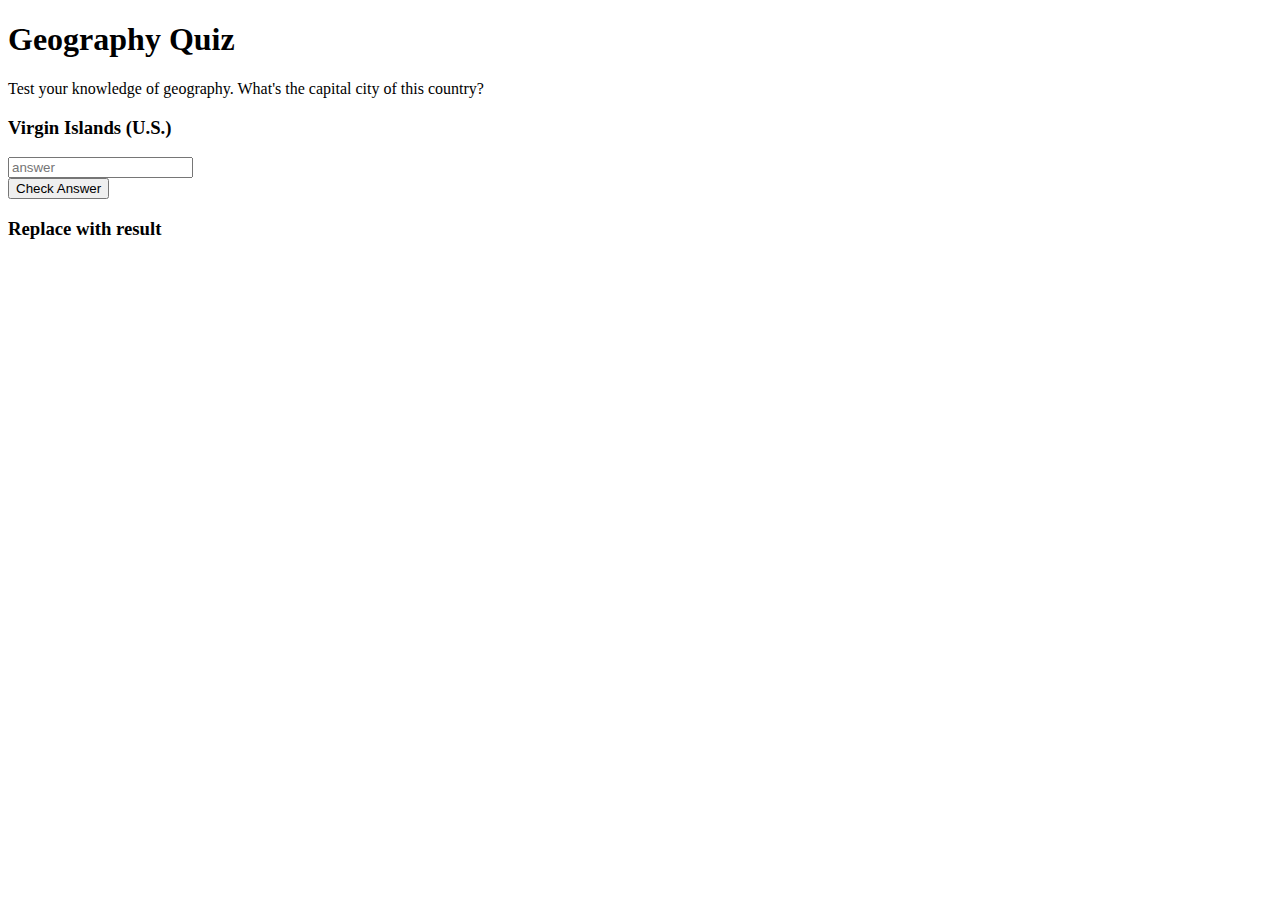
<file: CAPITAL CITY GAME/Index.html>
<!DOCTYPE html>
<html>

<head>
    <title>Capital City Guessing Game</title>
    <meta charset="utf-8">

    <meta name="viewport" content="width=device-width, initial-scale=1, shrink-to-fit=no">
    <link rel="stylesheet" href="https://stackpath.bootstrapcdn.com/bootstrap/4.2.1/css/bootstrap.min.css" integrity="sha384-GJzZqFGwb1QTTN6wy59ffF1BuGJpLSa9DkKMp0DgiMDm4iYMj70gZWKYbI706tWS" crossorigin="anonymous">    <script href="countries.js"></script>

    <script src="countries.js"></script>
    <script async defer src="game.js"></script>

</head>

<body>
<div class="content m-4 center-block">
    <h1>Geography Quiz</h1>

    <p>Test your knowledge of geography. What's the capital city of this country?</p>

    <h3 id="random-country">Country Placeholder</h3>

    <div class="input-group mb-3">
        <input type="text" id="user-answer" class="form-control" placeholder="answer" aria-label="answer" aria-description="submit-answer">
        <div class="input-group-append">
            <button class="btn btn-outline-secondary" type="button" id="submit-answer">Check Answer</button>
        </div>
    </div>

    <h3 id="result">Replace with result</h3>

    <!-- TODO add a Play Again button to select a new random country,
        clear the user answer and result, so the user can have another turn.  -->

</div>
</body>

</html>
</file>
